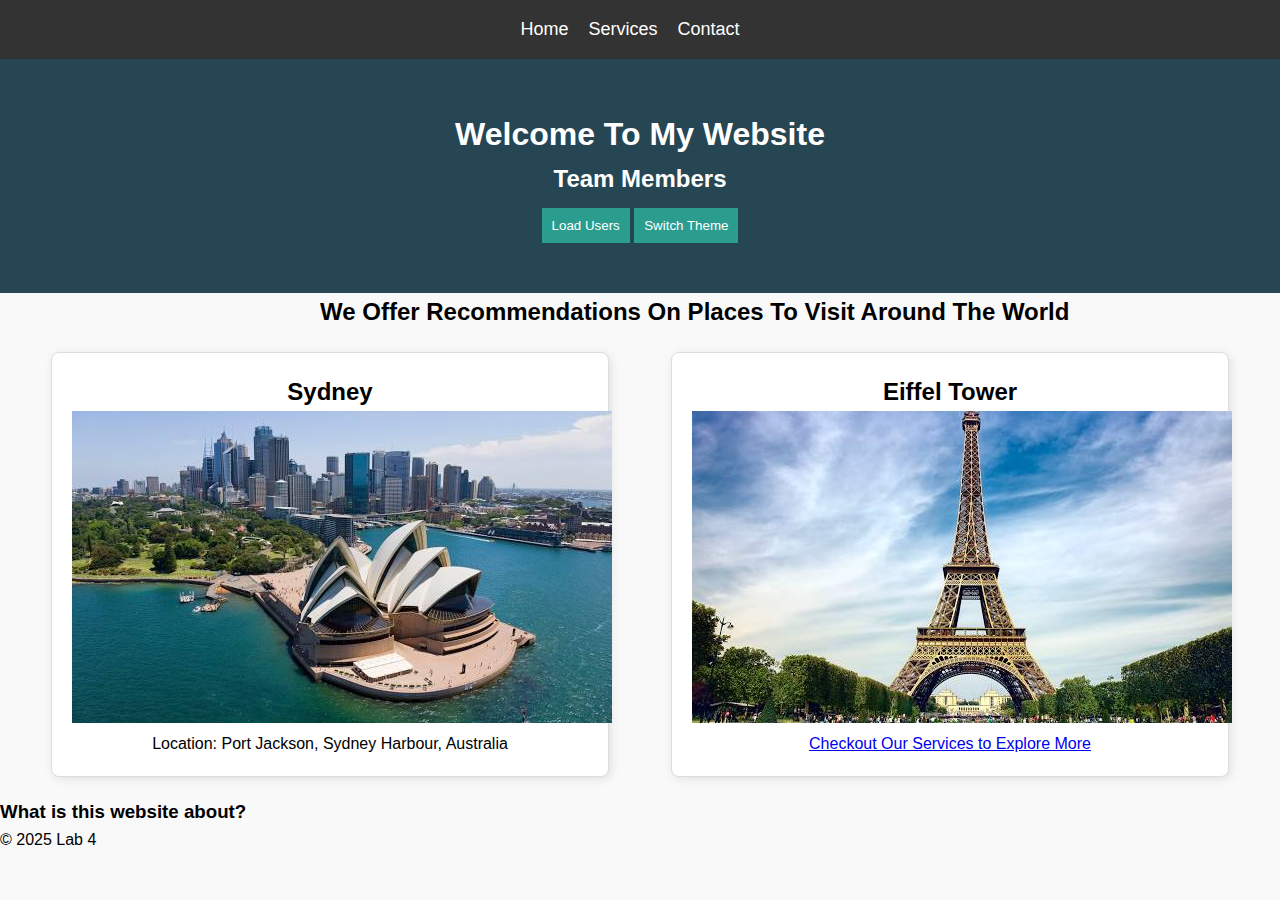
<file: index.html>
<!DOCTYPE html>
<html lang="en">
  <head>
    <meta charset="UTF-8" />
    <meta name="viewport" content="width=device-width, initial-scale=1.0" />
    <title>Home</title>
    <link rel="stylesheet" href="./styles/styles.css" />
  </head>
  <body>
    <header>
      <nav id="navbar">
        <ul>
          <li><a href="index.html">Home</a></li>
          <li><a href="services.html">Services</a></li>
          <li><a href="contact.html">Contact</a></li>
        </ul>
      </nav>
    </header>

    <section class="hero">
      <h1>Welcome To My Website</h1>
      <h2>Team Members</h2>
      <ul id="userList"></ul>
      <button id="loadUsersBtn">Load Users</button>

      <button id="themeToggle">Switch Theme</button>
    </section>

    <h2 id="h2">
      We Offer Recommendations On Places To Visit Around The World
    </h2>
    <section class="flex-container">
      <div class="box">
        <h2>Sydney</h2>
        <img src="./images/sydney.jpeg" alt="Sydney Harbour, Australia" />
        <p>Location: Port Jackson, Sydney Harbour, Australia</p>
      </div>
      <div class="box">
        <h2>Eiffel Tower</h2>
        <img src="./images/eiffel_tower.jpeg" alt="Eiffel Tower, Paris" />
        <p>
          <a href="services.html">Checkout Our Services to Explore More</a>
        </p>
      </div>
    </section>
    <div class="faq-item">
      <h3 class="question">What is this website about?</h3>
      <p class="answer">This is a demo project for learning web development.</p>
    </div>

    <footer>
      <p>&copy; 2025 Lab 4</p>
    </footer>

    <script src="index.js"></script>
  </body>
</html>
</file>
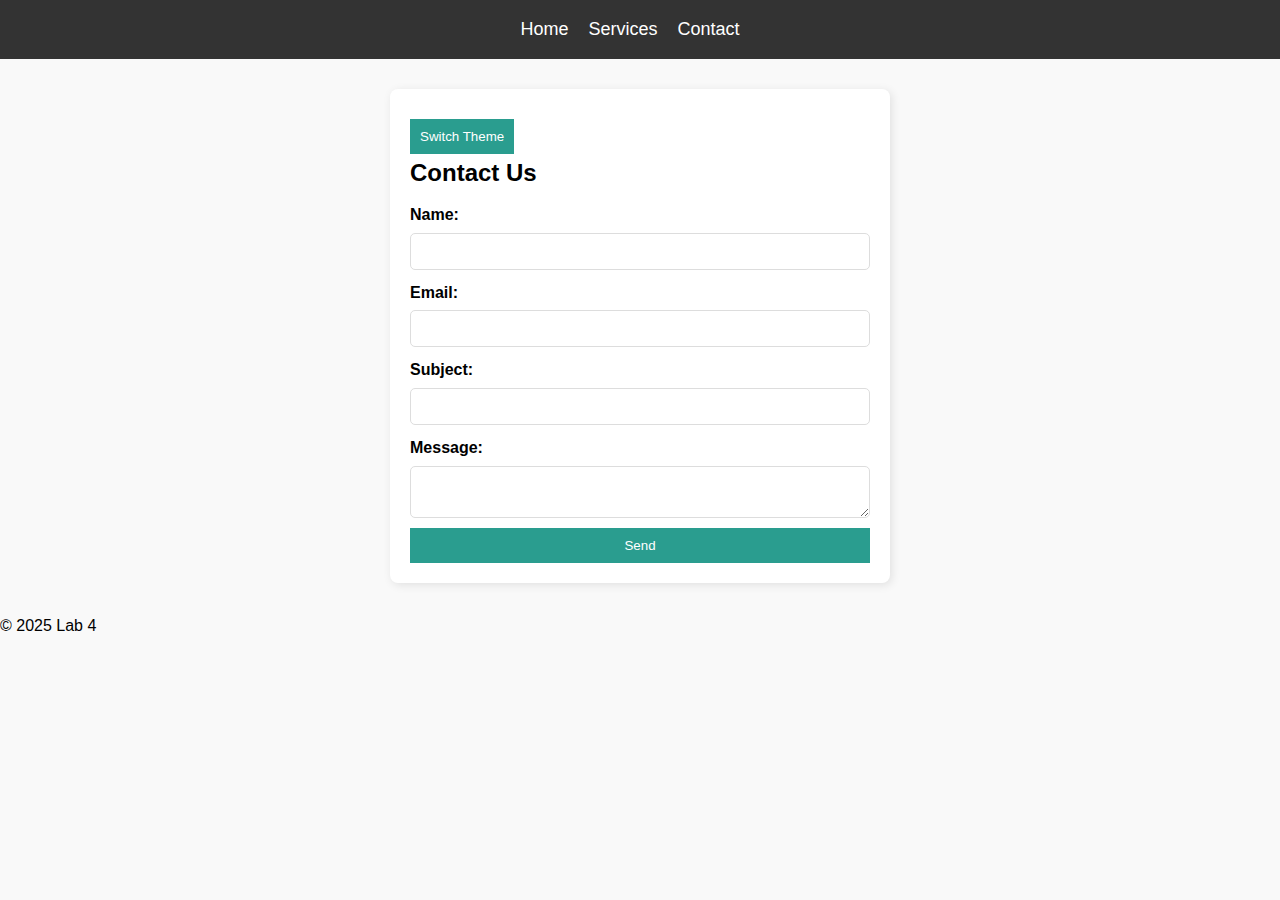
<file: contact.html>
<!DOCTYPE html>
<html lang="en">
  <head>
    <meta charset="UTF-8" />
    <meta name="viewport" content="width=device-width, initial-scale=1.0" />
    <title>Contact</title>
    <link rel="stylesheet" href="./styles/styles.css" />
  </head>
  <body>
    <header>
      <nav id="navbar">
        <ul>
          <li><a href="index.html">Home</a></li>
          <li><a href="services.html">Services</a></li>
          <li><a href="contact.html">Contact</a></li>
        </ul>
      </nav>
    </header>

    <section class="contact-form">
      <button id="themeToggle">Switch Theme</button>
      <h2>Contact Us</h2>
      <form id="contactForm">
        <label for="nameInput">Name:</label>
        <input type="text" id="nameInput" required />

        <label for="emailInput">Email:</label>
        <input type="email" id="emailInput" required />

        <label for="subjectInput">Subject:</label>
        <input type="text" id="subjectInput" required />

        <label for="messageInput">Message:</label>
        <textarea id="messageInput" required></textarea>

        <button type="submit">Send</button>
      </form>

      <p id="response"></p>
    </section>

    <footer>
      <p>&copy; 2025 Lab 4</p>
    </footer>

    <script src="index.js"></script>
  </body>
</html>
</file>
<file: styles/styles.css>
/* Reset and Global Styles */
* {
    margin: 0;
    padding: 0;
    box-sizing: border-box;
    font-family: Arial, sans-serif;
}

body {
    line-height: 1.6;
    background-color: #f9f9f9;
}

h2{

    align-content: center;
}
#h2{
margin-left: 25%;
    align-content: center;

}


/* Navigation Bar */
nav {
    display: flex;
    justify-content: space-between;
    align-items: center;
    background: #333;
    padding: 15px;
}

nav ul {
    display: flex;
    list-style: none;
}

nav ul li {
    margin-right: 20px;
}

nav ul li a {
    color: white;
    text-decoration: none;
    font-size: 18px;
    transition: color 0.3s ease;
}

nav ul li a:hover {
    color: #f4a261;
}
    #navbar{
      justify-content: center;
    }

/* Hero Section */
.hero {
    text-align: center;
    padding: 50px;
    background: #264653;
    color: white;
}

/* Flexbox Container for Features */
.flex-container {
    display: flex;
    justify-content: space-around;
    padding: 20px;
}

.box {
    background: white;
    padding: 20px;
    border: 1px solid #ddd;
    border-radius: 8px;
    width: 45%;
    text-align: center;
    box-shadow: 2px 2px 10px rgba(0, 0, 0, 0.1);
}


/* Services Page - Grid Layout */
.grid-container {
    display: grid;
    grid-template-columns: repeat(auto-fit, minmax(250px, 1fr));
    gap: 20px;
    padding: 20px;
}

.service-card {
    background: white;
    padding: 20px;
    border-radius: 8px;
    text-align: center;
    box-shadow: 2px 2px 10px rgba(0, 0, 0, 0.1);
    transition: transform 0.3s ease;
}

.service-card:hover {
    transform: scale(1.05);
}




/* Contact Form */
.contact-form {
    max-width: 500px;
    margin: 30px auto;
    padding: 20px;
    background: white;
    border-radius: 8px;
    box-shadow: 2px 2px 10px rgba(0, 0, 0, 0.1);
}

.contact-form form {
    display: flex;
    flex-direction: column;
}

.contact-form label {
    font-weight: bold;
    margin: 10px 0 5px;
}

.contact-form input, 
.contact-form textarea {
    padding: 10px;
    border: 1px solid #ddd;
    border-radius: 5px;
    width: 100%;
}

/* Button with animation */
button {
    margin-top: 10px;
    padding: 10px;
    background: #2a9d8f;
    color: white;
    border: none;
    cursor: pointer;
    transition: background 0.3s ease;
}

button:hover {
    background: #21867a;
}

/* Subtle animation for input focus */
input:focus, textarea:focus {
    border-color: #2a9d8f;
    outline: none;
    transition: border-color 0.3s ease;
}


/* Medium Screens (Tablets & Laptops) */
@media (max-width: 1024px) {
    .flex-container {
        flex-direction: column;
        align-items: center;
    }

    .box {
        width: 80%;
        margin-bottom: 20px;
    }

    .grid-container {
        grid-template-columns: repeat(auto-fit, minmax(200px, 1fr));
    }
}

/* Small Screens (Tablets) */
@media (max-width: 768px) {
    nav {
        flex-direction: column;
        text-align: center;
    }

    nav ul {
        flex-direction: column;
    }

    .box {
        width: 90%;
    }
}

/* Extra Small Screens (Mobile) */
@media (max-width: 480px) {
    .contact-form {
        width: 90%;
        padding: 15px;
    }
}
.dark-theme {
    background-color: #121212;
    color: #f0f0f0;
    }


    .answer {
        display: none;
      }
      
      .answer.visible {
        display: block;
      }
</file>
